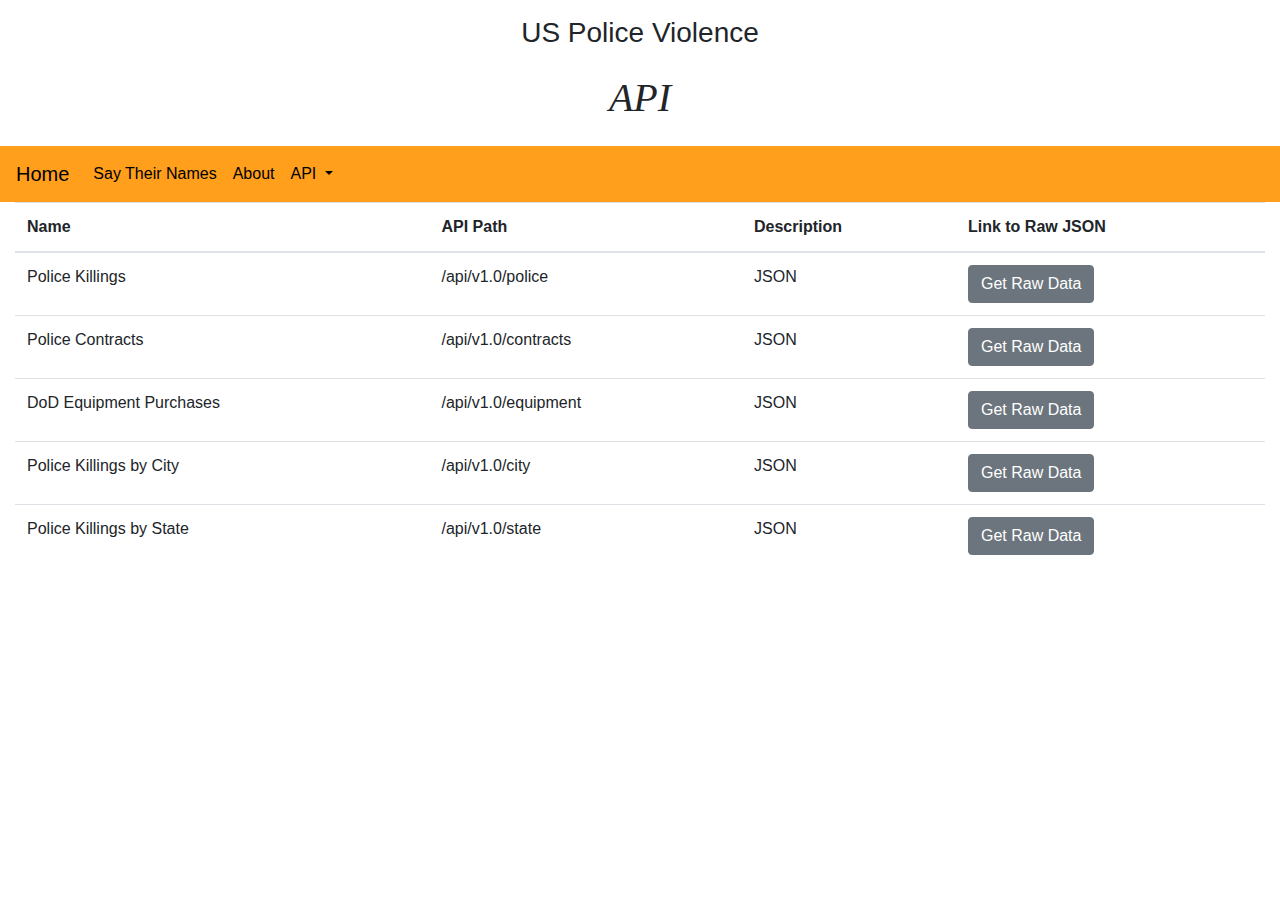
<file: templates/api.html>
<!DOCTYPE html>
<html lang="en">

<head>
  <meta charset="UTF-8">
  <meta name="viewport" content="width=device-width, initial-scale=1.0">
  <meta http-equiv="X-UA-Compatible" content="ie=edge">
  <title>Police Data</title>
  <link rel="stylesheet" href="https://stackpath.bootstrapcdn.com/bootstrap/4.1.3/css/bootstrap.min.css">
  <link rel="stylesheet" href="/static/css/style.css"
</head>

<body>
  <div class="container-fluid p-0 m-0" id="page-header">
    <div class="row p-0 m-0">
      <div class="col-12 p-0">
        <div class="jumbotron text-center m-0 p-0">
          <h3 class="py-3">US Police Violence </h3> 
          <h1 class="page-title pb-3">API</h1>

          <nav class="navbar navbar-expand-lg navbar-custom">
            <a class="navbar-brand" href="/">Home</a>
            <button class="navbar-toggler" type="button" data-toggle="collapse" data-target="#navbarNavDropdown" aria-controls="navbarNavDropdown" aria-expanded="false" aria-label="Toggle navigation">
              <span class="navbar-toggler-icon"></span>
            </button>
            <div class="collapse navbar-collapse" id="navbarNavDropdown">
              <ul class="navbar-nav">
                <li class="nav-item">
                  <a class="nav-link" href="/saytheirnames">Say Their Names</a>
                </li>
                <li class="nav-item">
                  <a class="nav-link" href="/about">About</a>
                </li>
                <li class="nav-item dropdown">
                  <a class="nav-link dropdown-toggle" href="#" id="navbarDropdownMenuLink" data-toggle="dropdown" aria-haspopup="true" aria-expanded="false">
                    API
                  </a>
                  <div class="dropdown-menu" aria-labelledby="navbarDropdownMenuLink">
                    <a class="dropdown-item" href="/api/v1.0">API Paths</a>
                    <div class="dropdown-divider"></div>
                    <a class="dropdown-item" href="/api/v1.0/police" target=”_blank”>Police Killings</a>
                    <a class="dropdown-item" href="/api/v1.0/contracts" target=”_blank”>Police Contracts</a>
                    <a class="dropdown-item" href="/api/v1.0/equipment" target=”_blank”>DoD Equipment Purchases</a>
                    <a class="dropdown-item" href="/api/v1.0/city" target=”_blank”>Police Killings by City</a>
                    <a class="dropdown-item" href="/api/v1.0/state" target=”_blank”>Police Killings by State</a>
                  </div>
                </li>
              </ul>
            </div>
          </nav>
        </div>
      </div>
    </div>
  </div>
  <div class="container-fluid">
    <table class="table">
        <thead>
          <tr>
            <th scope="col">Name</th>
            <th scope="col">API Path</th>
            <th scope="col">Description</th>
            <th scope="col">Link to Raw JSON</th>
            <!-- Add in download column later -->
          </tr>
        </thead>
        <tbody>
          <tr>
            <td scope="row">Police Killings</th>
            <td>/api/v1.0/police</td>
            <td>JSON</td>
            <td>
                <a class="btn btn-secondary"  href="/api/v1.0/police" role="button" target=”_blank” >Get Raw Data</a>
            </td>
          </tr>
          <tr>
            <td scope="row">Police Contracts</th>
            <td>/api/v1.0/contracts</td>
            <td>JSON</td>
            <td>
                <a class="btn btn-secondary"  href="/api/v1.0/contracts" role="button" target=”_blank” >Get Raw Data</a>
            </td>
          </tr>
          <tr>
            <td scope="row">DoD Equipment Purchases</th>
            <td>/api/v1.0/equipment</td>
            <td>JSON</td>
            <td>
                <a class="btn btn-secondary"  href="/api/v1.0/equipment" role="button" target=”_blank” >Get Raw Data</a>
            </td>
          </tr>
          <tr>
            <td scope="row">Police Killings by City</th>
            <td>/api/v1.0/city</td>
            <td>JSON</td>
            <td>
                <a class="btn btn-secondary"  href="/api/v1.0/city" role="button" target=”_blank” >Get Raw Data</a>
            </td>
          </tr>
          <tr>
            <td scope="row">Police Killings by State</th>
            <td>/api/v1.0/state</td>
            <td>JSON</td>
            <td>
                <a class="btn btn-secondary"  href="/api/v1.0/state" role="button" target=”_blank” >Get Raw Data</a>
            </td>
          </tr>
        </tbody>
      </table>
  </div>
  
  
    <script src="https://code.jquery.com/jquery-3.3.1.slim.min.js" integrity="sha384-q8i/X+965DzO0rT7abK41JStQIAqVgRVzpbzo5smXKp4YfRvH+8abtTE1Pi6jizo" crossorigin="anonymous"></script>
    <script src="https://cdnjs.cloudflare.com/ajax/libs/popper.js/1.14.7/umd/popper.min.js" integrity="sha384-UO2eT0CpHqdSJQ6hJty5KVphtPhzWj9WO1clHTMGa3JDZwrnQq4sF86dIHNDz0W1" crossorigin="anonymous"></script>
    <script src="https://stackpath.bootstrapcdn.com/bootstrap/4.3.1/js/bootstrap.min.js" integrity="sha384-JjSmVgyd0p3pXB1rRibZUAYoIIy6OrQ6VrjIEaFf/nJGzIxFDsf4x0xIM+B07jRM" crossorigin="anonymous"></script>
    
</body>
</html>
</file>
<file: static/css/style.css>
body {
    padding: 0 !important;
    margin: 0 !important;
  }

  body,
  html,
  panel-default,
  panel-body,
  panel {
    height: 100% !important;
  }

.jumbotron {
    background: white !important;
    font-family: "Arial Black", Gadget, sans-serif !important;
}

.navbar-custom {
    background-color: #FF9F1C !important;
    padding-bottom: 10;
}
.dropdown-menu {
    background-color: #FF9F1C !important;
    color: black !important;
    font-family: "Arial Black", Gadget, sans-serif !important;
}

.nav-link {
    color: black !important;
    font-family: "Arial Black", Gadget, sans-serif !important;
}

.navbar-brand {
    color: black !important;
    font-family: "Arial Black", Gadget, sans-serif !important;
}
.page-title {
    font-family: Didot, serif;
    font-style: italic;
}
#page-header{
    background-color: white;
}
#page-contents{
    background-color: transparent;
}

.name{
    color: #636466;
    font-family: "Arial Black", Gadget, sans-serif;
    font-weight: lighter;
}

#map {
    width: 100% !important;
    height: 100% !important;
}

#form {
    padding: 10px !important;
    margin: 0 !important;
}
.map-box {
    width: 75% !important;
    height: 60% !important;
    padding: 10px !important;
    border: 10px !important;
    display: block;
    margin-left: auto;
    margin-right: auto;
    
}
#map-title{
    padding-top: 20px !important;
    padding-bottom: 20px !important;
    display: block;
    color: black;
    font-family: "Arial Black", Gadget, sans-serif;
}
.form-control{
    display: inline-block !important;
    width: 25%;
}

.form-box {
    width: 75% !important;
    padding: 10px !important;
    border: 10px!important;
    display: block;
    margin-left: auto;
    margin-right: auto;
    font-family: Tahoma, Geneva, sans-serif;
    
}
.search-btn {
    display: block;
    padding-left: 15px;
    padding-right: 15px;
    margin-top: 15px;
    margin-bottom: 15px;
    margin-left: auto;
    margin-right: auto;
    background-color: #FFBF69 !important;
}
#search-description {
    display: block;
    padding: 5px;
    margin-left: auto;
    margin-right: auto;
    text-align: left;
    background-color: rgb(46, 196, 182,.5) !important;
    border-radius: 10px;
    
}

.pie-box,
#pie,
#pie2 {
    display: inline-block !important;
    width: 25% !important;
    /* margin: 0 !important; */
    /* padding: 0 !important; */
}

#pie-title{
    /* margin-left: 10%; */
    padding: 10px !important;
    border: 10px #fcb345 !important;
    display: block;
    margin-left: auto;
    margin-right: auto;
    color: black;
    font-family: "Arial Black", Gadget, sans-serif;
}
</file>
